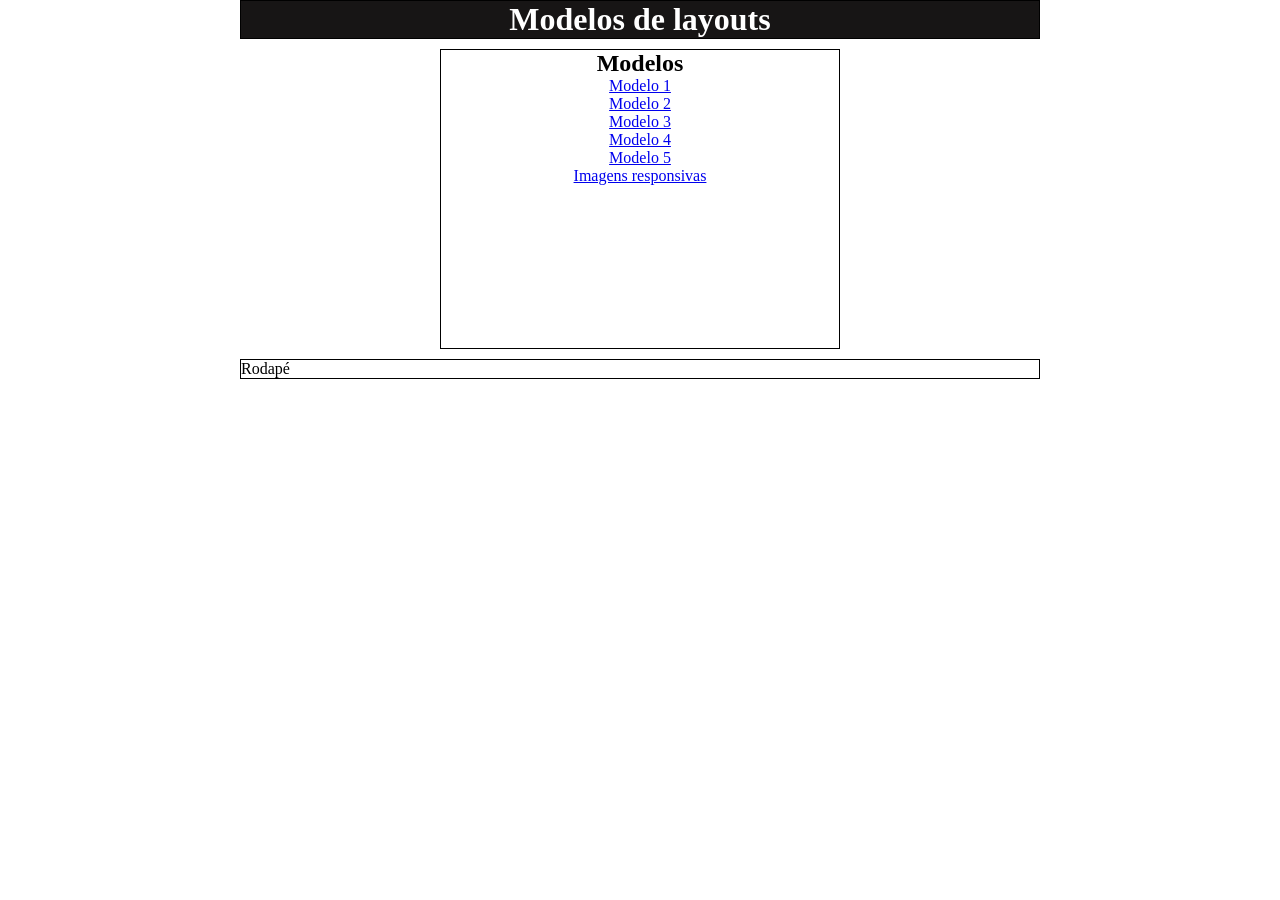
<file: index.html>
<!DOCTYPE html>
<html lang="en">
<head>
    <meta charset="UTF-8">
    <meta name="viewport" content="width=device-width, initial-scale=1.0">
    <title>Modelos de layouts</title>
    <link rel="stylesheet" href="grids.css">
    <style>
        .topo{
            border: 1px solid #000000;
            text-align: center;
            background-color: #171515;
            color: white;
            margin-bottom: 10px;
        }

        .conteudo{
            border: 1px solid #000000;
            min-height: 300px;
            text-align: center;
        }

        .rodape{
            border: 1px solid #000000;
            margin-top: 10px;
        }
    </style>
</head>
<body>

    <div class="container">

        <div class="row">
            <div class="col-12 topo">
                <h1>Modelos de layouts</h1>
            </div>
        </div>

        <div class="row">
            <div class="col-6 offset-3 conteudo">
                <h2>Modelos</h2>
                <p> <a href="exercicio1.html">Modelo 1</a> </p>
                <p> <a href="exercicio2.html">Modelo 2</a> </p>
                <p> <a href="exercicio3.html">Modelo 3</a> </p>
                <p> <a href="exercicio4.html">Modelo 4</a> </p>
                <p> <a href="exercicio5.html">Modelo 5</a> </p>
                <p> <a href="imagens.html">Imagens responsivas</a> </p>
            </div>
        </div>

        <div class="row">
            <div class="col-12 rodape">
                Rodapé
            </div>
        </div>

    </div>
    
</body>
</html>
</file>
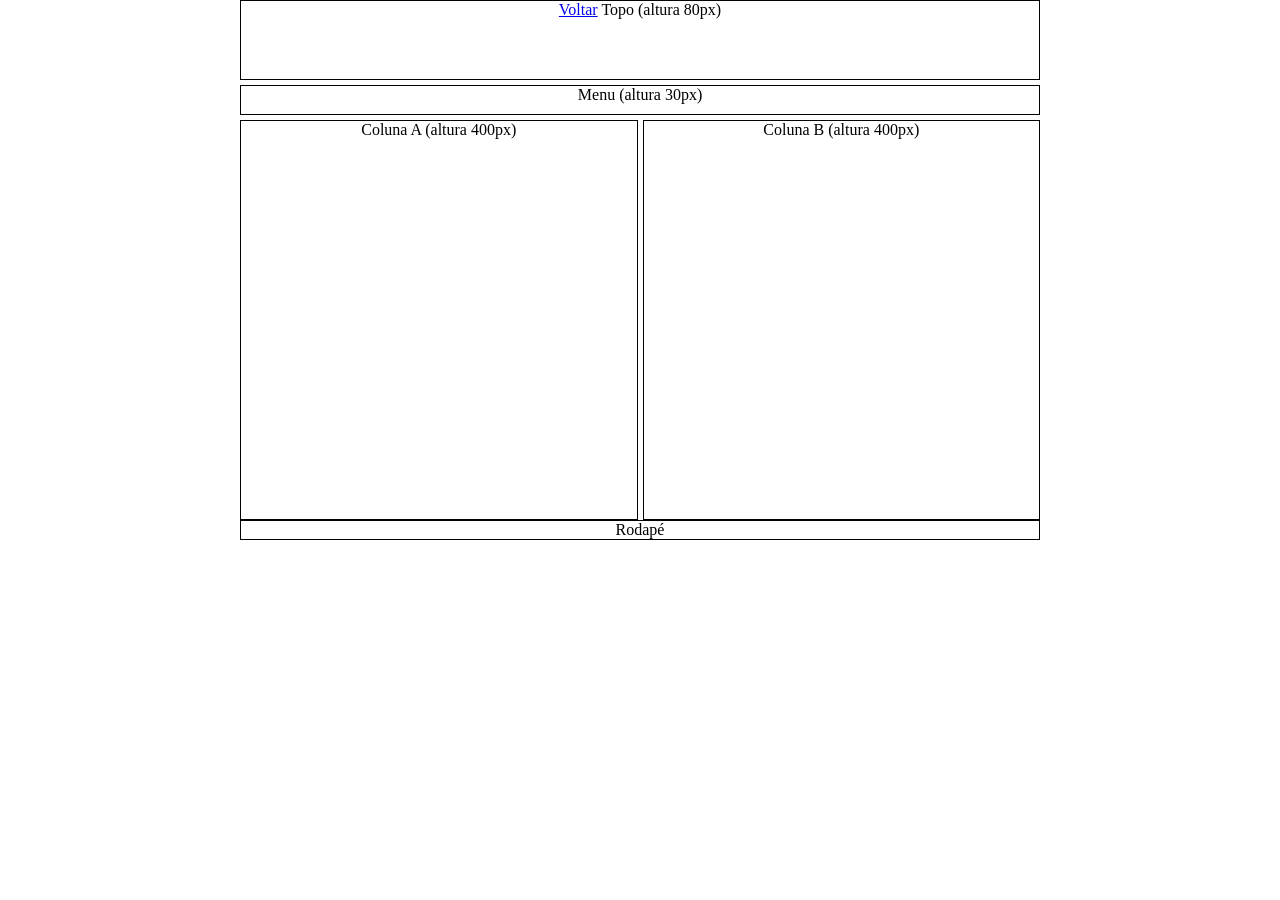
<file: exercicio1.html>
<!doctype html>
<html lang="en">
  <head>
    <meta charset="UTF-8" />
    <meta name="viewport" content="width=device-width, initial-scale=1.0" />
    <title>Exercício 1</title>
    <link rel="stylesheet" href="grids.css" />
    <style>
      * {
        text-align: center;
      }

      .row > [class*="col-"] {
        border: 1px solid #020202;
      }

      .topo {
        height: 80px;
        margin-bottom: 5px;

      }

      .menu {
        height: 30px;
        margin-bottom: 5px;
      }

      .coluna-A {
        height: 400px;
      }
      
      .coluna-B {
        height: 400px;
      }
    </style>
  </head>
  <body>
    <div class="container">
      <div class="row mb-1">
        <div class="col-12 topo"><a href="index.html">Voltar</a> Topo (altura 80px)</div>
      </div>

      <div class="row mb-1">
        <div class="col-12 menu">Menu (altura 30px)</div>
      </div>

      <div class="row mb-1 gap-1">
        <div class="col-6 coluna-A">Coluna A (altura 400px)</div>
        <div class="col-6 coluna-B">Coluna B (altura 400px)</div>
      </div>

      <div class="row">
        <div class="col-12">Rodapé</div>
      </div>
    </div>
  </body>
</html>
</file>
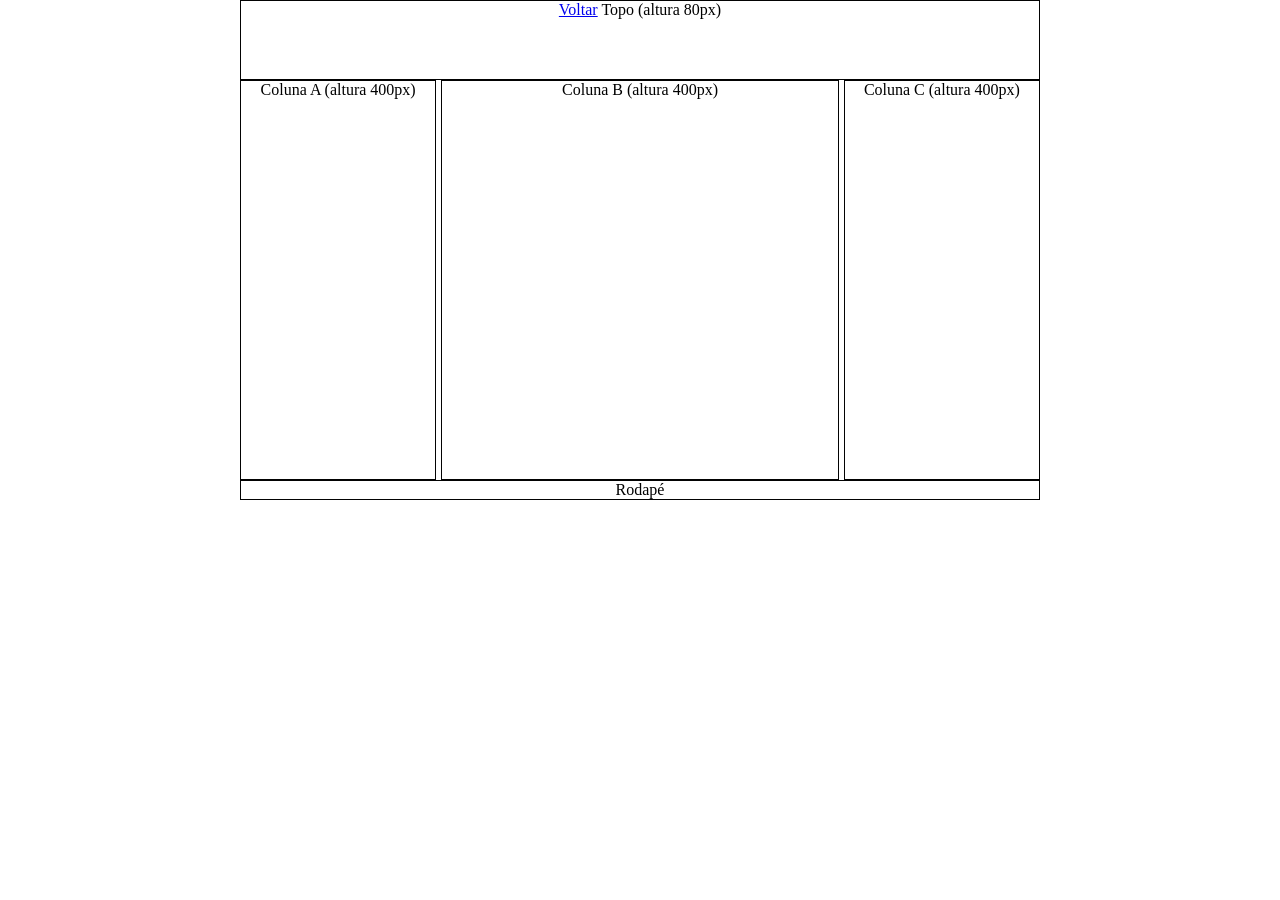
<file: exercicio2.html>
<!doctype html>
<html lang="en">
  <head>
    <meta charset="UTF-8" />
    <meta name="viewport" content="width=device-width, initial-scale=1.0" />
    <title>Exercício 2</title>
    <link rel="stylesheet" href="grids.css" />
    <style>
      * {
        text-align: center;
      }

      .row > [class*="col-"] {
        border: 1px solid #020202;
      }

      .topo {
        height: 80px;
      }

      .menu {
        height: 30px;
      }

      .coluna {
        height: 400px;
      }
    </style>
  </head>
  <body>
    <div class="container">
      <div class="row mb-1">
        <div class="col-12 topo"><a href="index.html">Voltar</a> Topo (altura 80px)</div>
      </div>

      <div class="row mb-1 gap-1">
        <div class="col-3 coluna">Coluna A (altura 400px)</div>
        <div class="col-6 coluna">Coluna B (altura 400px)</div>
        <div class="col-3 coluna">Coluna C (altura 400px)</div>
      </div>

      <div class="row">
        <div class="col-12">Rodapé</div>
      </div>
    </div>
  </body>
</html>
</file>
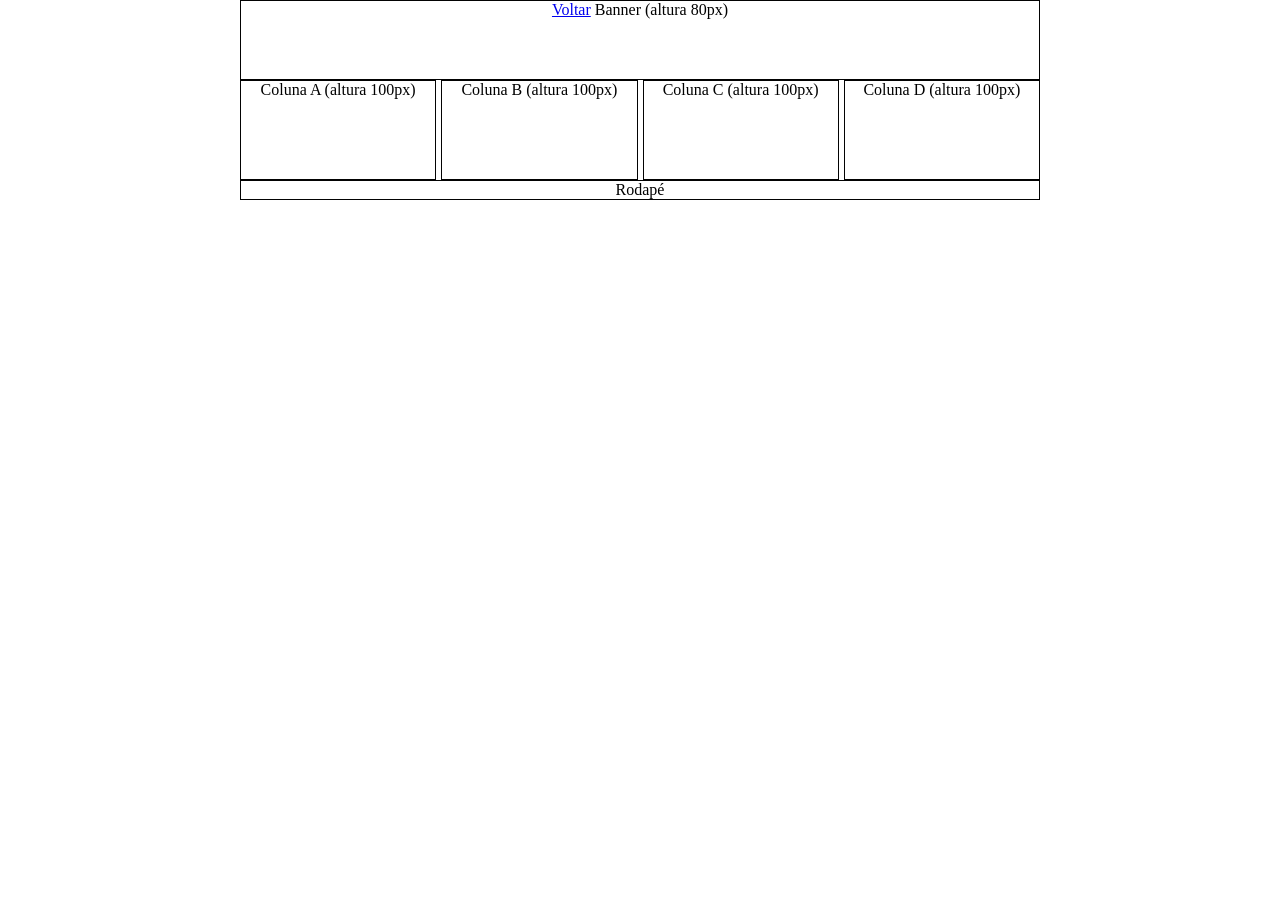
<file: exercicio3.html>
<!doctype html>
<html lang="en">
  <head>
    <meta charset="UTF-8" />
    <meta name="viewport" content="width=device-width, initial-scale=1.0" />
    <title>Exercício 3</title>
    <link rel="stylesheet" href="grids.css" />
    <style>
      * {
        text-align: center;
      }

      .row > [class*="col-"] {
        border: 1px solid #020202;
      }

      .topo {
        height: 80px;
      }

      .menu {
        height: 30px;
      }

      .coluna {
        height: 100px;
      }
    </style>
  </head>
  <body>
    <div class="container">
      <div class="row mb-1">
        <div class="col-12 topo"><a href="index.html">Voltar</a> Banner (altura 80px)</div>
      </div>

      <div class="row mb-1 gap-1">
        <div class="col-3 coluna">Coluna A (altura 100px)</div>
        <div class="col-3 coluna">Coluna B (altura 100px)</div>
        <div class="col-3 coluna">Coluna C (altura 100px)</div>
        <div class="col-3 coluna">Coluna D (altura 100px)</div>
      </div>

      <div class="row">
        <div class="col-12">Rodapé</div>
      </div>
    </div>
  </body>
</html>
</file>
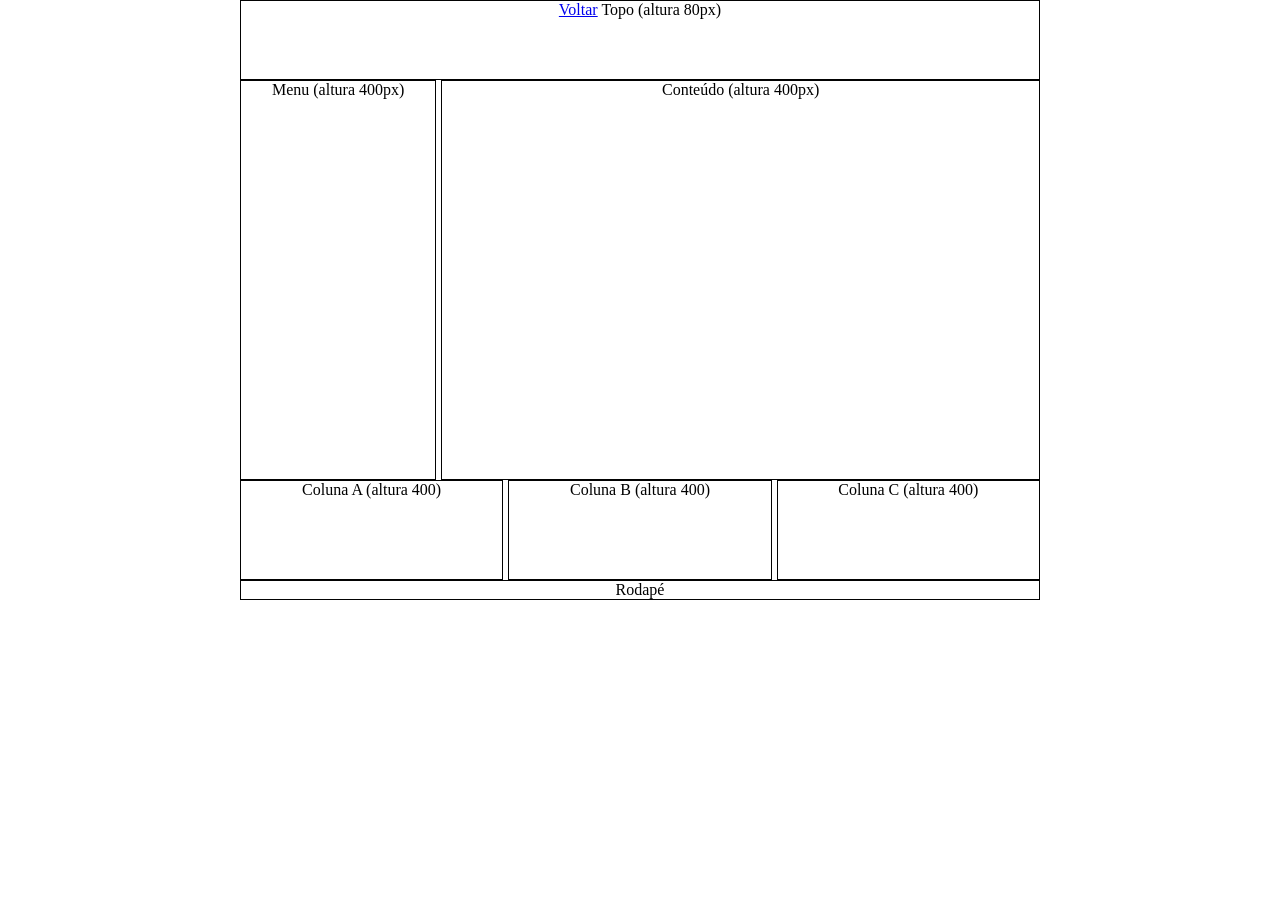
<file: exercicio4.html>
<!doctype html>
<html lang="en">
  <head>
    <meta charset="UTF-8" />
    <meta name="viewport" content="width=device-width, initial-scale=1.0" />
    <title>Exercício 3</title>
    <link rel="stylesheet" href="grids.css" />
    <style>
      * {
        text-align: center;
      }

      .row > [class*="col-"] {
        border: 1px solid #020202;
      }

      .topo {
        height: 80px;
      }

      .menu,
      .conteudo {
        height: 400px;
      }

      .coluna {
        height: 100px;
      }
    </style>
  </head>
  <body>
    <div class="container">
      <div class="row mb-1">
        <div class="col-12 topo"><a href="index.html">Voltar</a> Topo (altura 80px)</div>
      </div>

      <div class="row mb-1 gap-1">
        <div class="col-3 menu">Menu (altura 400px)</div>
        <div class="col-9 conteudo">Conteúdo (altura 400px)</div>
      </div>

      <div class="row mb-1 gap-1">
        <div class="col-4 coluna">Coluna A (altura 400)</div>
        <div class="col-4 coluna">Coluna B (altura 400)</div>
        <div class="col-4 coluna">Coluna C (altura 400)</div>
      </div>

      <div class="row">
        <div class="col-12">Rodapé</div>
      </div>
    </div>
  </body>
</html>
</file>
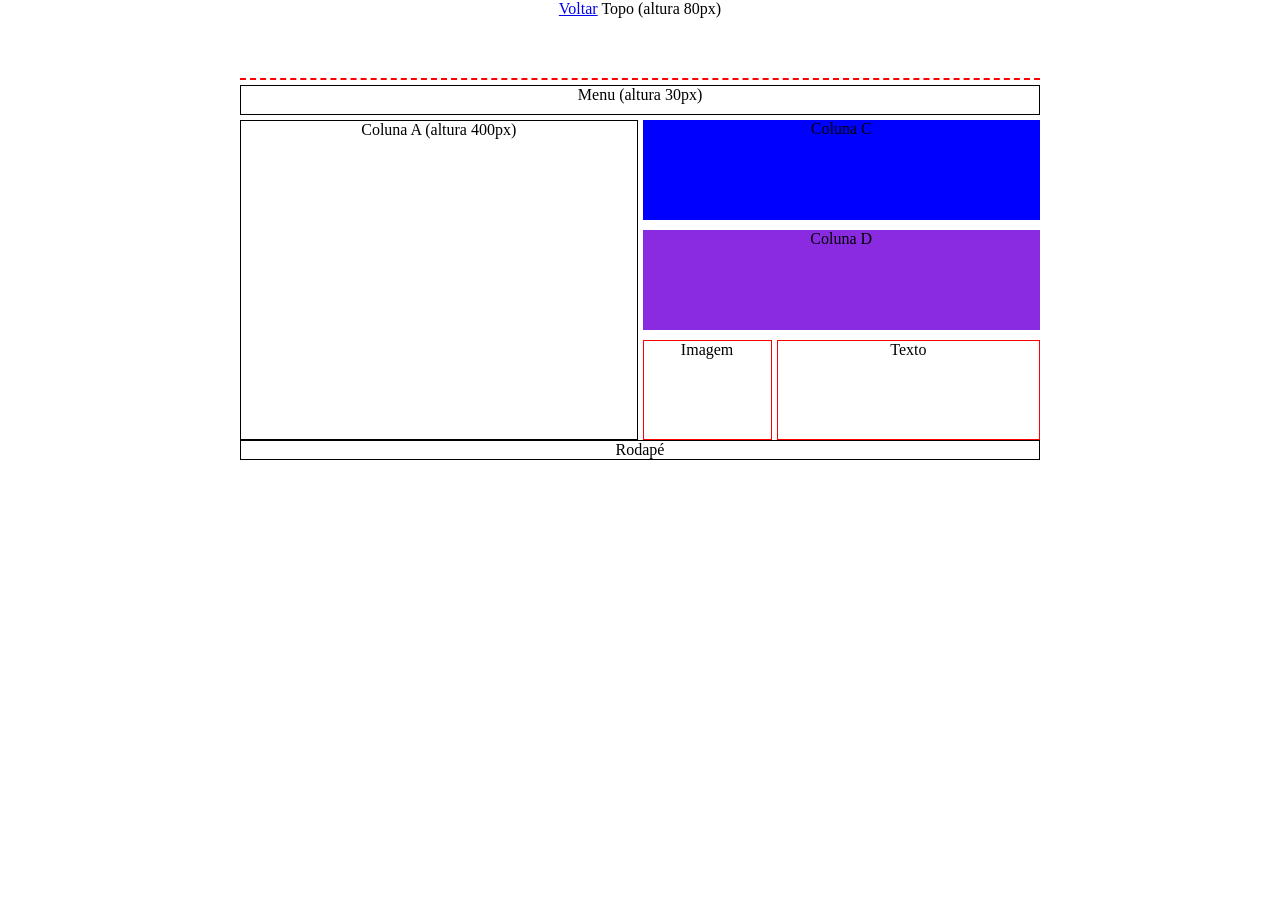
<file: exercicio5.html>
<!doctype html>
<html lang="en">
  <head>
    <meta charset="UTF-8" />
    <meta name="viewport" content="width=device-width, initial-scale=1.0" />
    <title>Exercício 1</title>
    <link rel="stylesheet" href="grids.css" />
    <style>
      * {
        text-align: center;
      }

      /*.row > [class*="col-"] {
        border: 1px solid #020202;
      }*/

      .topo {
        height: 80px;
        margin-bottom: 5px;
        /* border: 1px solid black; */
        border-bottom: 2px dashed red;
      }

      .menu {
        height: 30px;
        margin-bottom: 5px;
        border: 1px solid black;
      }

      .coluna-A {
        height: 320px;
        border: 1px solid black;
      }
      
      .coluna-B {
        /*border: 1px solid black;*/
      }

      .coluna-c{
        background-color: blue;
        height: 100px;
        margin-bottom: 10px;
      }

      .coluna-d{
        background-color: blueviolet;
        height: 100px;
        margin-bottom: 10px;
      }

      .resumo-noticias div{
        border: 1px solid red;
        height: 100px;
      }

      .rodape{
        border: 1px solid black;
      }
    </style>
  </head>
  <body>
    <div class="container">
      <div class="row mb-1">
        <div class="col-12 topo"><a href="index.html">Voltar</a> Topo (altura 80px)</div>
      </div>

      <div class="row mb-1">
        <div class="col-12 menu">Menu (altura 30px)</div>
      </div>

      <div class="row mb-1 gap-1">
        <div class="col-6 coluna-A">Coluna A (altura 400px)</div>
        <div class="col-6 coluna-B">
           <div class="row">
            <div class="col-12 coluna-c"> Coluna C</div>
           </div> 
           <div class="row">
            <div class="col-12 coluna-d"> Coluna D</div>
           </div>
           <div class="row gap-1 resumo-noticias">
            <div class="col-4">Imagem</div>
            <div class="col-8">Texto</div>
           </div>
        </div>
      </div>

      <div class="row">
        <div class="col-12 rodape">Rodapé</div>
      </div>
    </div>
  </body>
</html>
</file>
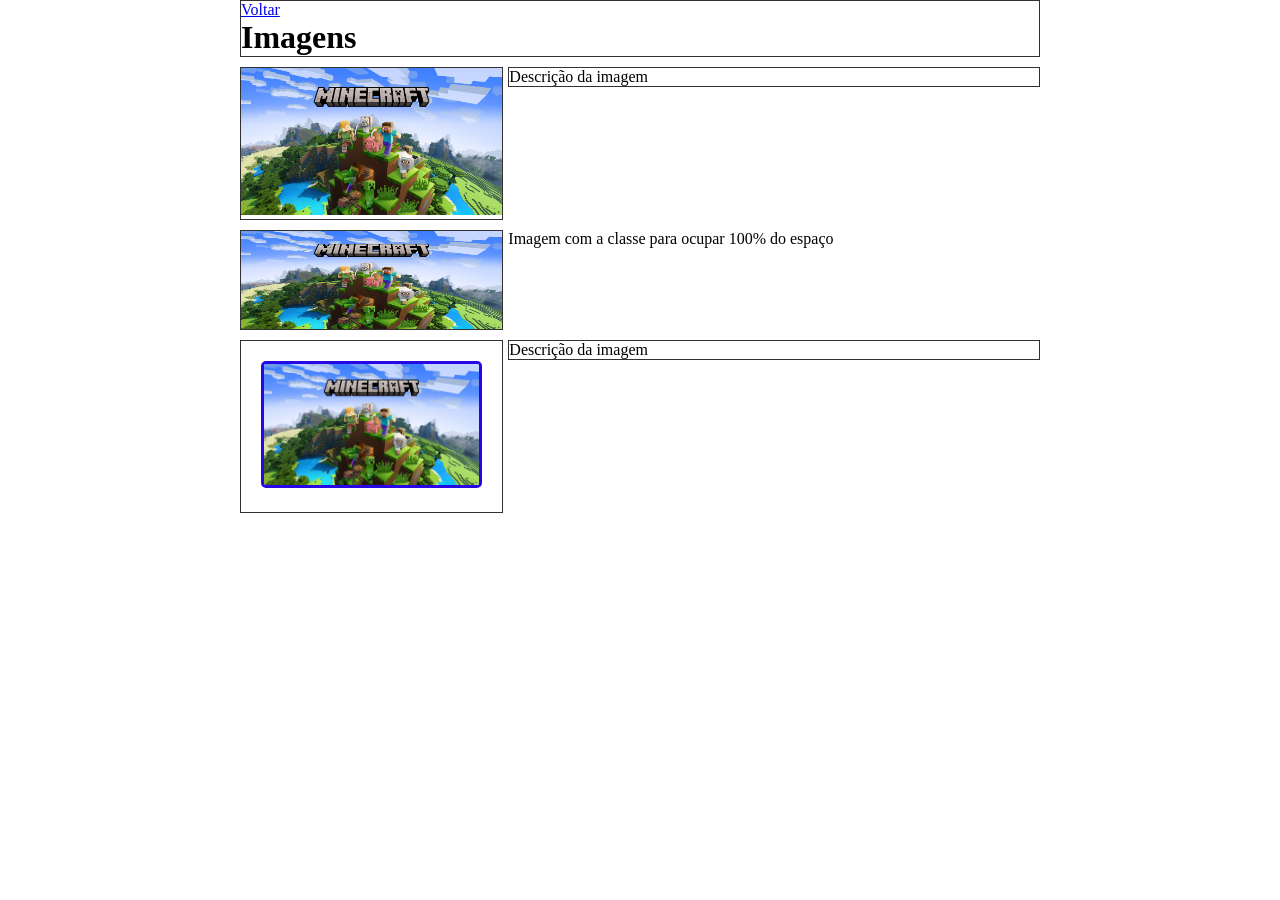
<file: imagens.html>
<!DOCTYPE html>
<html lang="pt-br">
<head>
    <meta charset="UTF-8">
    <meta name="viewport" content="width=device-width, initial-scale=1.0">
    <title>Exemplo Imagens</title>
    <link rel="stylesheet" href="grids.css">
    <style>
        .row{
            margin-bottom: 10px;
        }

        .border{
            border: 1px solid #313131;
        }

        .coluna-imagem2{
            height: 100px;
        }

        .coluna-imagem3{
            padding: 20px;
        }

        .borda-imagem{
            border: 3px solid #2807e5;
            border-radius: 5px; /* borda arredondada */
        }

    </style>
</head>
<body>

    <div class="container">

        <div class="row">
            <div class="col-12 border"> 
                <a href="index.html">Voltar</a>
                <h1>Imagens</h1> 
            </div>
        </div>

        <div class="row gap-1">
            <div class="col-4 border"> 
                <img src="imagens/minecraft.jpg" class="img-responsive" alt="">
            </div>
            <div class="col-8 border"> Descrição da imagem</div>
        </div>

        <div class="row gap-1">
            <div class="col-4 coluna-imagem2 border">
                <img src="imagens/minecraft.jpg" class="img-fill" alt="">
            </div>
            <div class="col-8">
                Imagem com a classe para ocupar 100% do espaço
            </div>
        </div>

        <div class="row gap-1">
            <div class="col-4 border coluna-imagem3"> 
                <img src="imagens/minecraft.jpg" class="img-responsive borda-imagem" alt="">
            </div>
            <div class="col-8 border"> Descrição da imagem</div>
        </div>

    </div>
    
</body>
</html>
</file>
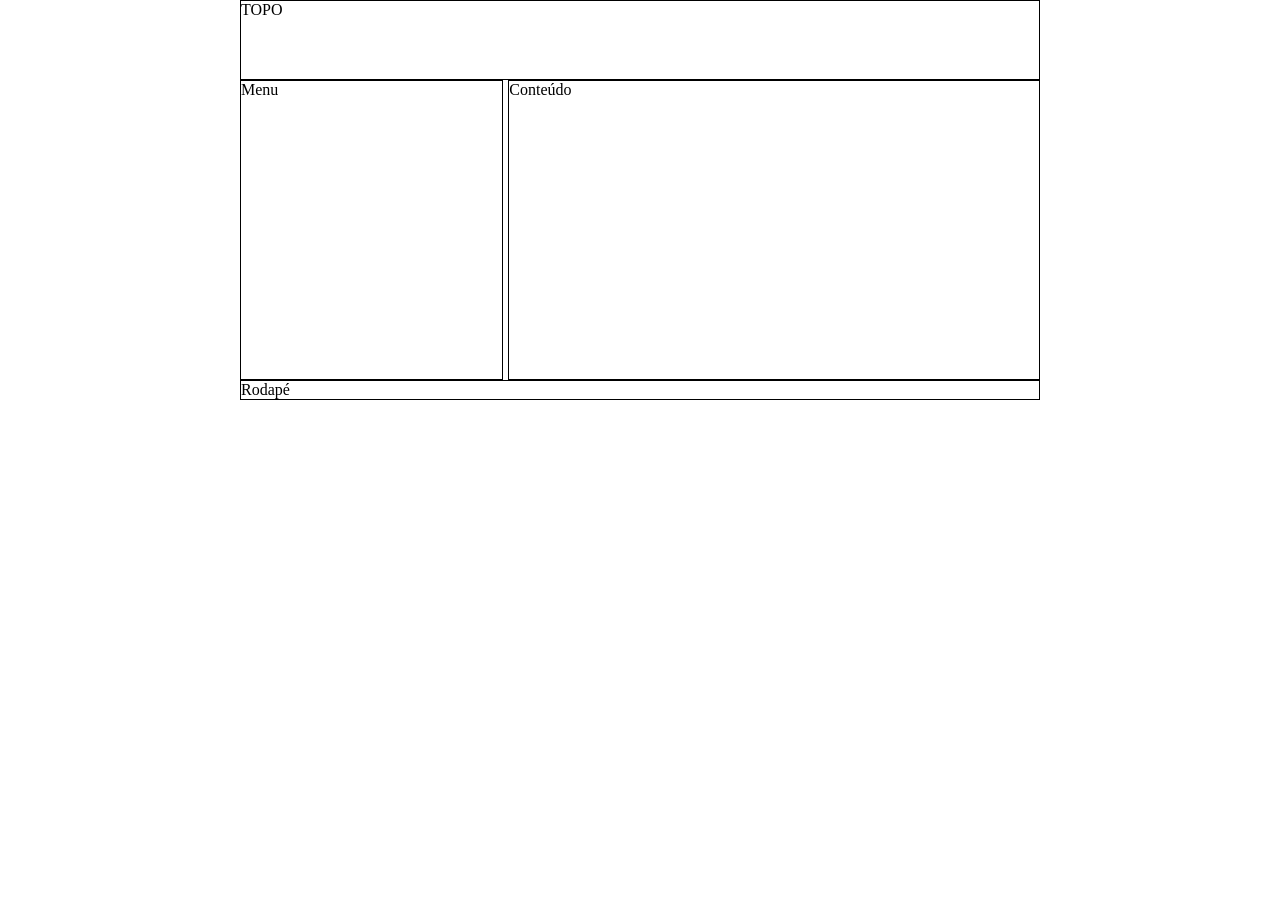
<file: pagina1.html>
<!DOCTYPE html>
<html lang="en">
<head>
    <meta charset="UTF-8">
    <meta name="viewport" content="width=device-width, initial-scale=1.0">
    <title>Document</title>
    <link rel="stylesheet" href="grids.css">
    <style>
        .topo{ border: 1px solid black;
               height: 80px;/* altura */
            }

        .menu{
            border: 1px solid black;
            height: 300px;
        }

        .conteudo{
            border: 1px solid black;
            height: 300px;
        }

        .rodape{
            border: 1px solid black;
        }
    </style>
</head>
<body>
    <div class="container">

        <div class="row">
            <div class="col-12 topo"> TOPO </div>
        </div>

        <div class="row gap-1">
            <div class="col-4 menu"> Menu </div>
            <div class="col-8 conteudo"> Conteúdo </div>
        </div>

        <div class="row">
            <div class="col-12 rodape"> Rodapé </div>
        </div>

    </div>
</body>
</html>
</file>
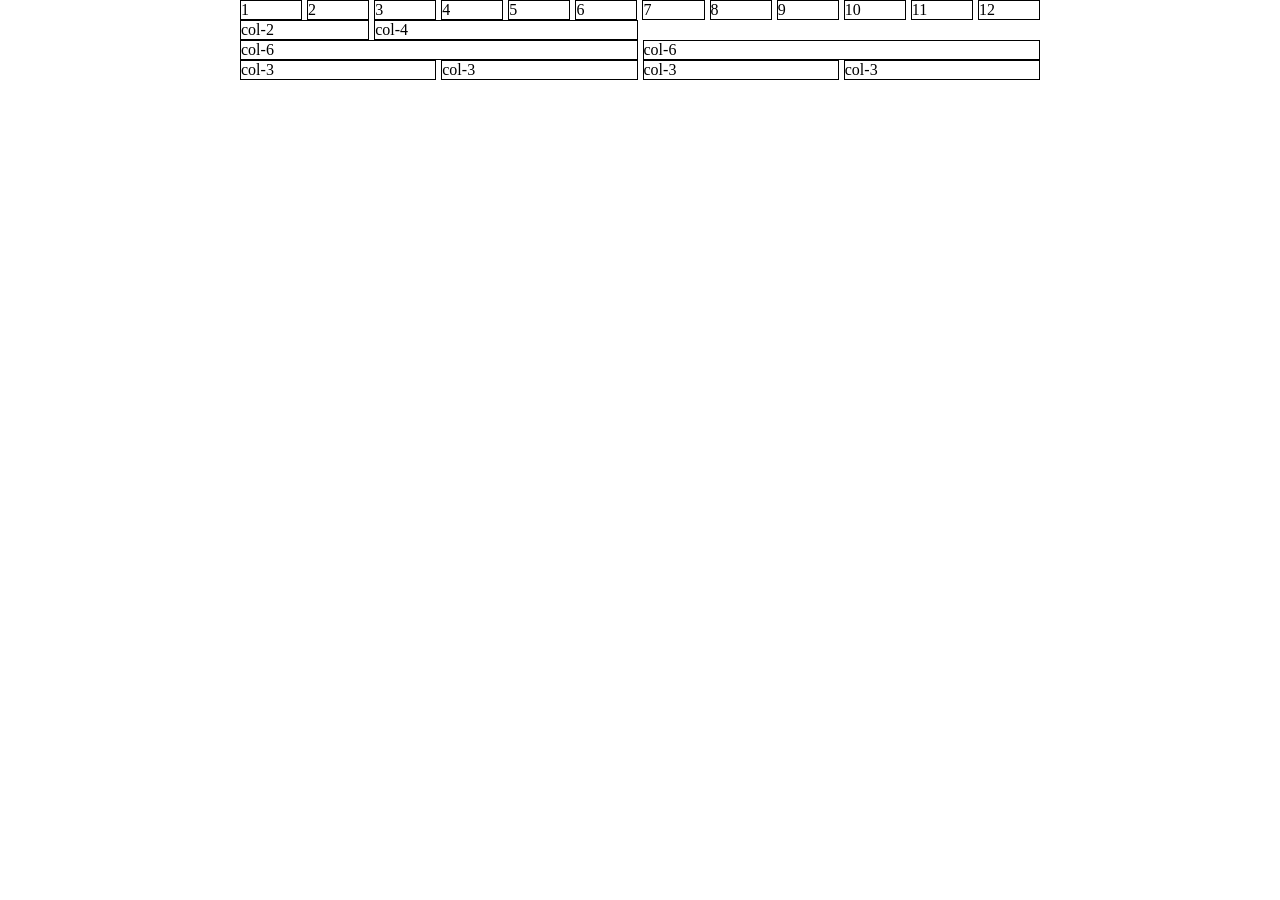
<file: revisao-grid.html>
<!DOCTYPE html>
<html lang="en">
<head>
    <meta charset="UTF-8">
    <meta name="viewport" content="width=device-width, initial-scale=1.0">
    <title>Document</title>
    <link rel="stylesheet" href="grids.css">
    <style>
      
        .row > [class*="col-"]{
            border: 1px solid black;
        }

    </style>
</head>
<body>
    <div class="container">

        <div class="row gap-1">
            <div class="col-1">1</div>
            <div class="col-1">2</div>
            <div class="col-1">3</div>
            <div class="col-1">4</div>
            <div class="col-1">5</div>
            <div class="col-1">6</div>
            <div class="col-1">7</div>
            <div class="col-1">8</div>
            <div class="col-1">9</div>
            <div class="col-1">10</div>
            <div class="col-1">11</div>
            <div class="col-1">12</div>
        </div>


        <div class="row gap-1">
            <div class="col-2"> col-2 </div>
            <div class="col-4"> col-4 </div>
        </div>

        <div class="row gap-1">
            <div class="col-6"> col-6 </div>
            <div class="col-6"> col-6 </div>
        </div>

        <div class="row gap-1">
            <div class="col-3"> col-3</div>
            <div class="col-3"> col-3</div>
            <div class="col-3"> col-3</div>
            <div class="col-3"> col-3</div>
        </div>

    </div>
</body>
</html>
</file>
<file: grids.css>
* {
  margin: 0;
  padding: 0;
  box-sizing: border-box;
}

.container {
  width: 800px;
  margin: 0 auto;
}

.row {
  display: grid;
  grid-template-columns: repeat(12, 1fr);
  align-items: start;
}

.col-1 {
  grid-column-end: span 1;
}
.col-2 {
  grid-column-end: span 2;
}
.col-3 {
  grid-column-end: span 3;
}
.col-4 {
  grid-column-end: span 4;
}
.col-5 {
  grid-column-end: span 5;
}
.col-6 {
  grid-column-end: span 6;
}
.col-7 {
  grid-column-end: span 7;
}
.col-8 {
  grid-column-end: span 8;
}
.col-9 {
  grid-column-end: span 9;
}
.col-10 {
  grid-column-end: span 10;
}
.col-11 {
  grid-column-end: span 11;
}
.col-12 {
  grid-column-end: span 12;
}

.offset-1 {
  grid-column-start: 2;
}
.offset-2 {
  grid-column-start: 3;
}
.offset-3 {
  grid-column-start: 4;
}
.offset-4 {
  grid-column-start: 5;
}
.offset-5 {
  grid-column-start: 6;
}
.offset-6 {
  grid-column-start: 7;
}
.offset-7 {
  grid-column-start: 8;
}
.offset-8 {
  grid-column-start: 9;
}
.offset-10 {
  grid-column-start: 11;
}
.offset-11 {
  grid-column-start: 12;
}
.offset-12 {
  grid-column-start: 13;
}

/* classes para espaçamento entre as colunas*/
.gap-1{
  gap: 5px;
}

.gap-2{
  gap: 10px;
}

.gap-3{
  gap: 15px;
}

/* classe para deixar a imagem responsiva */
.img-responsive{
  max-width: 100%; /* ocupa 100% do espaço da div */
  height: auto; /* altura proporcional a largura*/
}

/* classe para deixar a imagem ocupando 100% do espaço*/
.img-fill{
  width: 100%;
  height: 100%;
}
</file>
